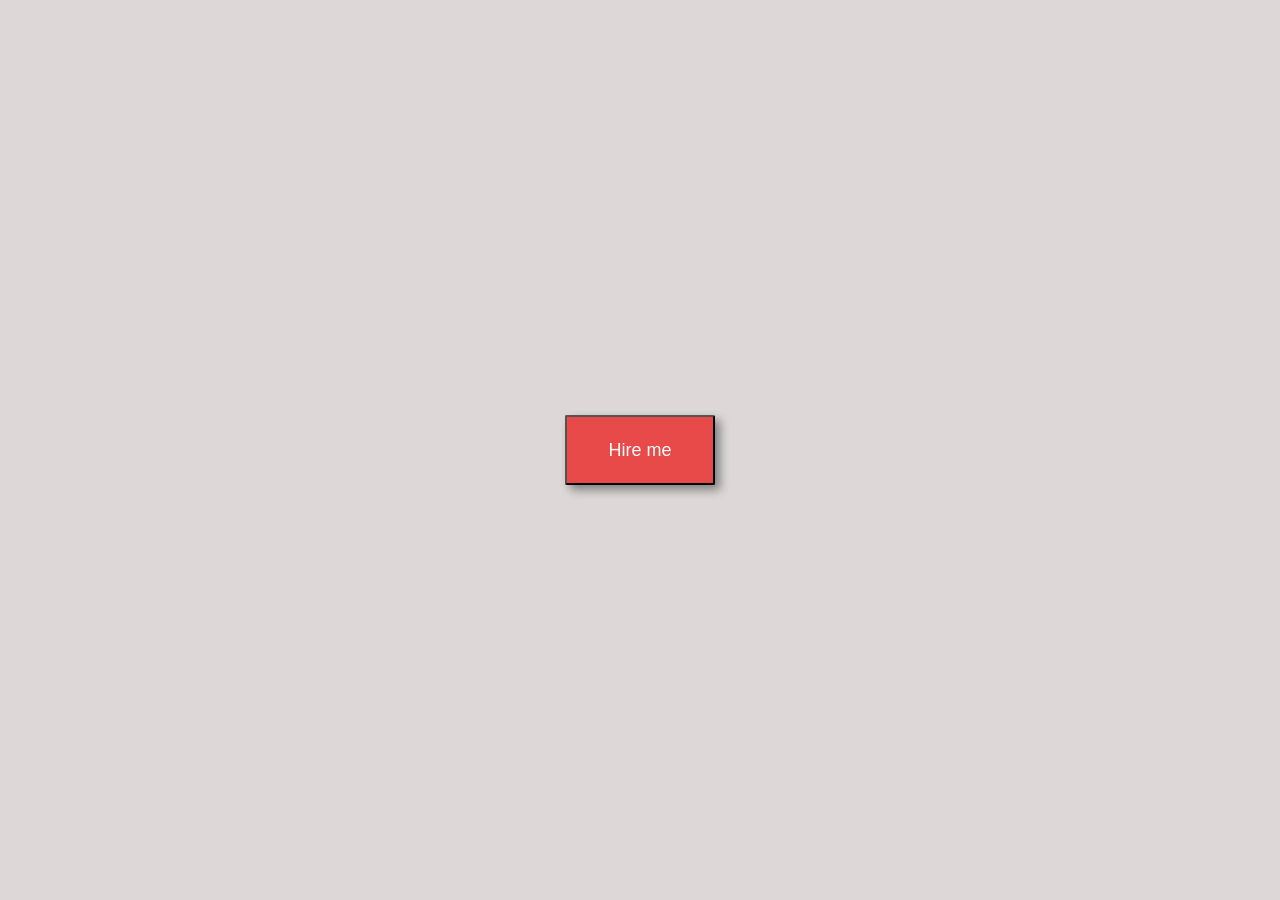
<file: index.html>
<!DOCTYPE html>
<html lang="en">
<head>
    <meta charset="UTF-8">
    <meta name="viewport" content="width=device-width, initial-scale=1.0">
    <title>Hire Me</title>
    <link rel="stylesheet" href="styles.css">
</head>
<body>
    <div class="container">
        <button>Hire me</button><br>
    </div>
</body>
</html>
</file>
<file: styles.css>
*
{
    margin: 0px;
    padding: 0px;
    box-sizing: border-box;
    background-color: rgb(221, 215, 215);
    
}
.container
{
   height: 100vh;
   width: 100vw;
    display: flex;
    justify-content: center;
    align-items: center;
}

button
{
    background-color:#e84949;
    height: 70px;
    width: 150px;
    border-radius: 2px;
    color: white;
    font-size: 18px;
    transition: transform;
    box-shadow:  5px 5px 10px gray;
    transition: background-color 1000ms linear;
    padding: 0.8rem 2.3rem;
    position: relative;
    z-index: 1;
    cursor: pointer; 
}

button::before
{
    content: "";
    background-color: black;
    position: absolute; 
    left: 0;
    right: 0;
    top: 0;
    bottom: 0;
    transform: scaleX(0);
    transform-origin: left;
    transition: all 1s;
    z-index: -1;
}

button:hover::before
{ 
    transform: scaleX(1);
}
</file>
